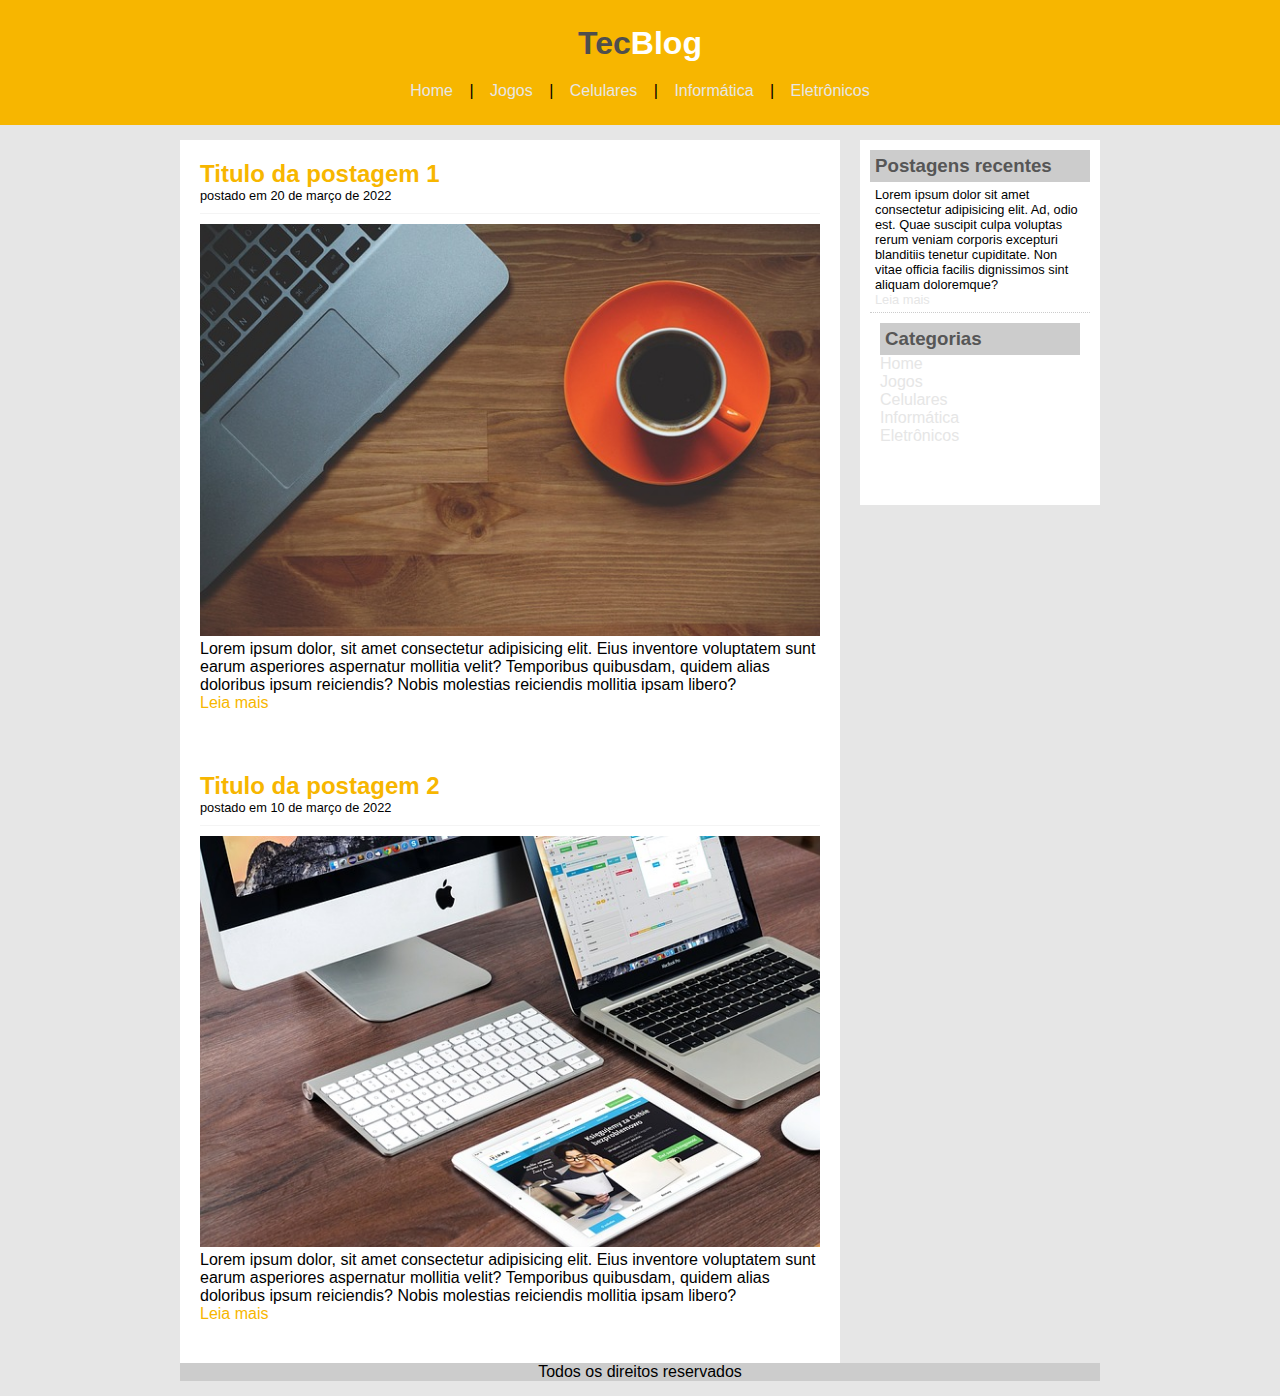
<file: cursoweb/tecblog/index.html>
<!DOCTYPE html>
<html lang="en">
<head>
    <meta charset="UTF-8">
    <meta name="viewport" content="width=device-width, initial-scale=1.0">
    <title>TecBlog wrfasqlokw</title>
    <link rel="stylesheet" href="estilo.css">
</head>
<body>
    <div id="cabeçalho">
        <div id="cabeçalho-logo">
            <h1>Tec<span class="branco">Blog</span></h1>
        </div>

        <div id="cabeçalho-menu">
            <a href="">Home</a> |
            <a href="">Jogos</a> |
            <a href="">Celulares</a> |
            <a href="">Informática</a> |
            <a href="">Eletrônicos</a>
        </div>
    </div>
    
    <div id="area-principal">
        <div id="area-postagens">
            <!--Abertura da Postagem-->
            <div class="postagem">
                <h2>Titulo da postagem 1</h2>
                <span class="data-postagem">postado em 20 de março de 2022</span>
                <img width="620px" src="imgs/imagem1.jpg" alt="">
                <p>Lorem ipsum dolor, sit amet consectetur adipisicing elit. Eius inventore voluptatem sunt earum asperiores aspernatur mollitia velit? Temporibus quibusdam, quidem alias doloribus ipsum reiciendis? Nobis molestias reiciendis mollitia ipsam libero?</p>
                <a id="fdp" href="">Leia mais</a>
            </div>
            <!--Fechadura da Postagem-->

            <!--Abertura da Postagem-->
            <div class="postagem">
                <h2>Titulo da postagem 2</h2>
                <span class="data-postagem">postado em 10 de março de 2022</span>
                <img width="620px" src="imgs/imagem2.jpg" alt="">
                <p>Lorem ipsum dolor, sit amet consectetur adipisicing elit. Eius inventore voluptatem sunt earum asperiores aspernatur mollitia velit? Temporibus quibusdam, quidem alias doloribus ipsum reiciendis? Nobis molestias reiciendis mollitia ipsam libero?</p>
                <a id="fdp" href="">Leia mais</a>
            </div>
            <!--Fechadura da Postagem-->





        </div>


        <div id="area-lateral">

            <div class="conteudo-lateral">
                <h3>Postagens recentes</h3>
                <div class="postagem-lateral">
                    <p>Lorem ipsum dolor sit amet consectetur adipisicing elit. Ad, odio est. Quae suscipit culpa voluptas rerum veniam corporis excepturi blanditiis tenetur cupiditate. Non vitae officia facilis dignissimos sint aliquam doloremque?</p>
                    <a href="">Leia mais</a>
                </div>

                <div class="conteudo-lateral">
                    <h3>Categorias</h3>
                    <a href="">Home</a><br>
                <a href="">Jogos</a><br>
                <a href="">Celulares</a><br>
                <a href="">Informática</a><br>
                <a href="">Eletrônicos</a><br>
                </div>
            
            </div>
        </div>

        <div id="rodape">
            Todos os direitos reservados
        </div>
    </div>
</body>
</html>
</file>
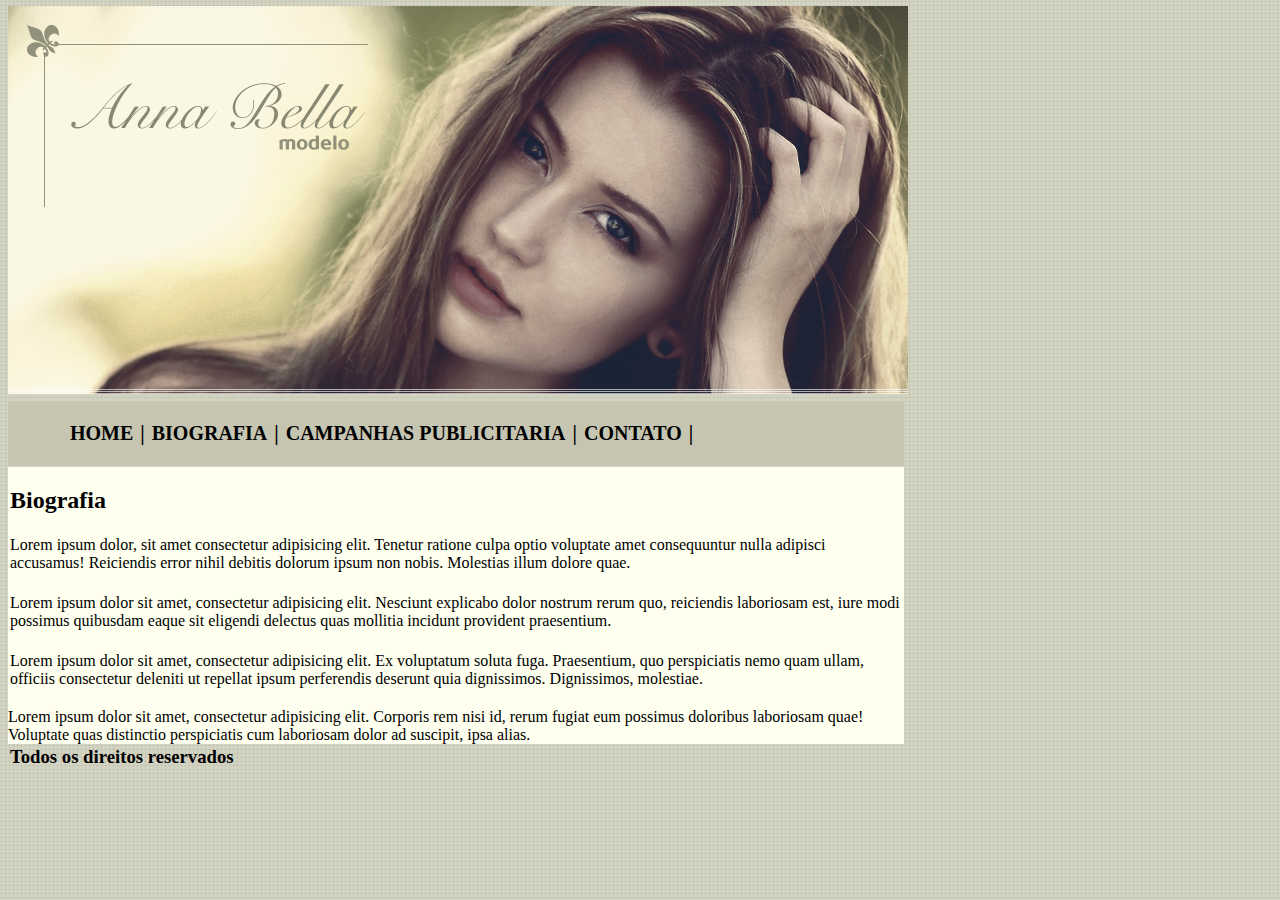
<file: cursoweb/css/bio.html>
<!DOCTYPE html>
<html lang="en">
<head>
    <meta charset="UTF-8">
    <meta name="viewport" content="width=device-width, initial-scale=1.0">
    <title>Biografia</title>
    <link rel="stylesheet" href="estilo.css">
</head>
    <body background="imgs/fundo.png">
<div id="capa">
            <img src="imgs/capa.png" alt="">
        <div class="header">
            <ul>
                <a href="home.html">HOME</a>  | 
                <a href="bio.html">BIOGRAFIA</a>  | 
                <a href="cp.html">CAMPANHAS PUBLICITARIA</a>  | 
                <a href="contato.html">CONTATO</a>  |
            </ul>
        </div>
    
        <div class="fundo-texto"><br>
            <h2 class="texto1">Biografia</h2><br>
            <p>Lorem ipsum dolor, sit amet consectetur adipisicing elit. Tenetur ratione culpa optio voluptate amet consequuntur nulla adipisci accusamus! Reiciendis error nihil debitis dolorum ipsum non nobis. Molestias illum dolore quae.</p> <br>
            <p>Lorem ipsum dolor sit amet, consectetur adipisicing elit. Nesciunt explicabo dolor nostrum rerum quo, reiciendis laboriosam est, iure modi possimus quibusdam eaque sit eligendi delectus quas mollitia incidunt provident praesentium.</p> <br>
            <p>Lorem ipsum dolor sit amet, consectetur adipisicing elit. Ex voluptatum soluta fuga. Praesentium, quo perspiciatis nemo quam ullam, officiis consectetur deleniti ut repellat ipsum perferendis deserunt quia dignissimos. Dignissimos, molestiae.</p><br>
            Lorem ipsum dolor sit amet, consectetur adipisicing elit. Corporis rem nisi id, rerum fugiat eum possimus doloribus laboriosam quae! Voluptate quas distinctio perspiciatis cum laboriosam dolor ad suscipit, ipsa alias.
        </div>
    <div>
        <h3>Todos os direitos reservados</h3>
    </div>
</div>
</body>
</html>
</file>
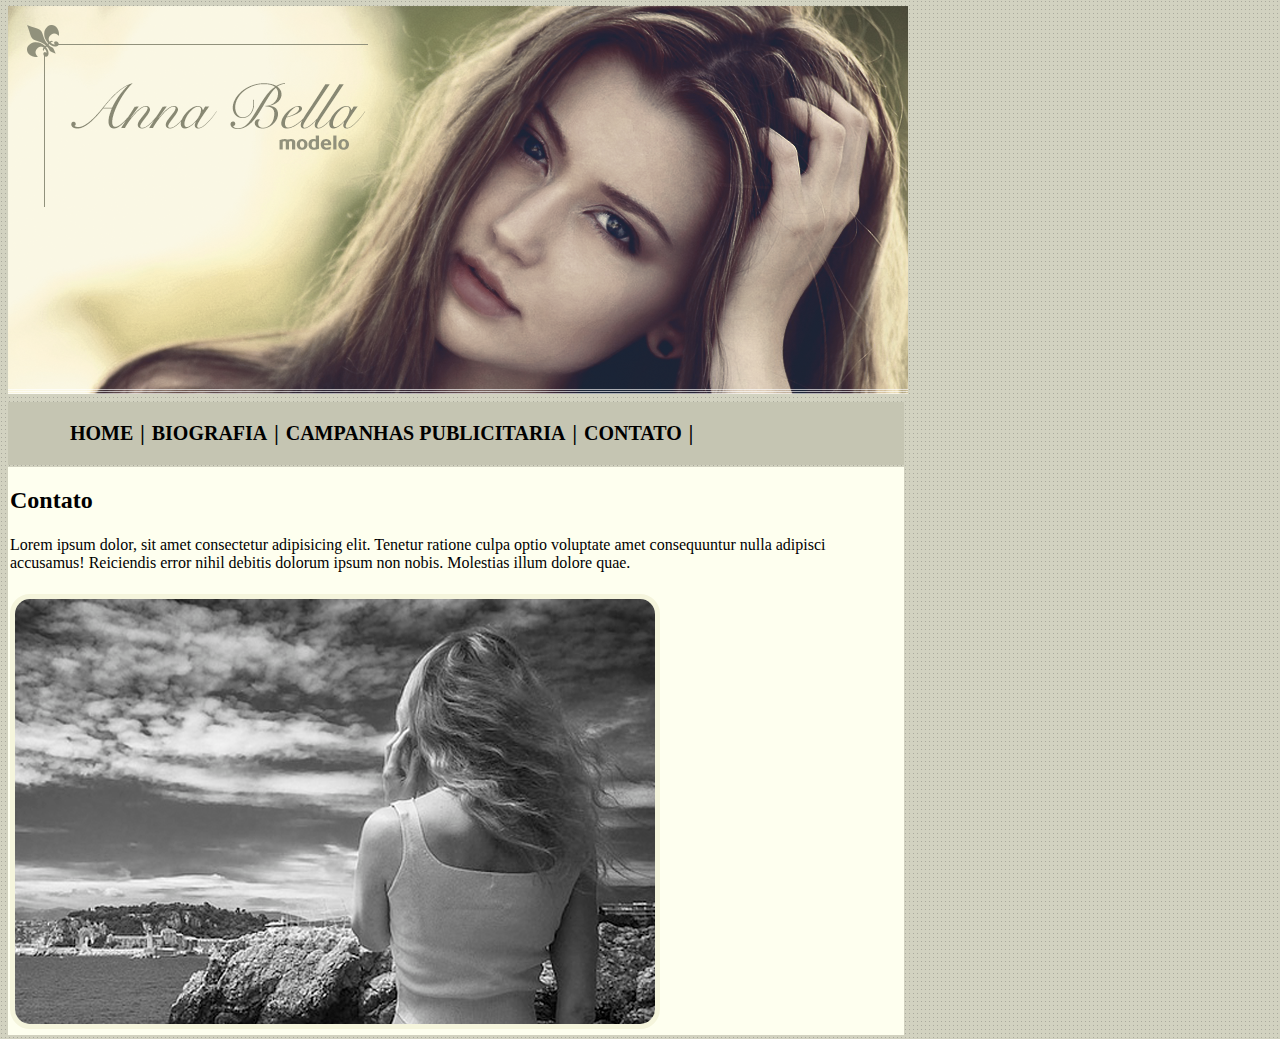
<file: cursoweb/css/contato.html>
<!DOCTYPE html>
<html lang="en">
<head>
    <meta charset="UTF-8">
    <meta name="viewport" content="width=device-width, initial-scale=1.0">
    <title>Contato</title>
    <link rel="stylesheet" href="estilo.css">
</head>
<body background="imgs/fundo.png">
<div id="capa">
        <img border="" src="imgs/capa.png" alt="">
    
    <div class="header">
        <ul>
            <a href="home.html">HOME</a>  | 
            <a href="bio.html">BIOGRAFIA</a>  | 
            <a href="cp.html">CAMPANHAS PUBLICITARIA</a>  | 
            <a href="contato.html">CONTATO</a>  |
        </ul>
    </div>

    <div class="fundo-texto"><br>
        <h2 class="texto1">Contato</h2><br>
        <p>Lorem ipsum dolor, sit amet consectetur adipisicing elit. Tenetur ratione culpa optio voluptate amet consequuntur nulla adipisci accusamus! Reiciendis error nihil debitis dolorum ipsum non nobis. Molestias illum dolore quae.</p> <br>
        <img class="img1" src="imgs/foto1.png" alt=""><br>
</div>
</body>
</html>
</file>
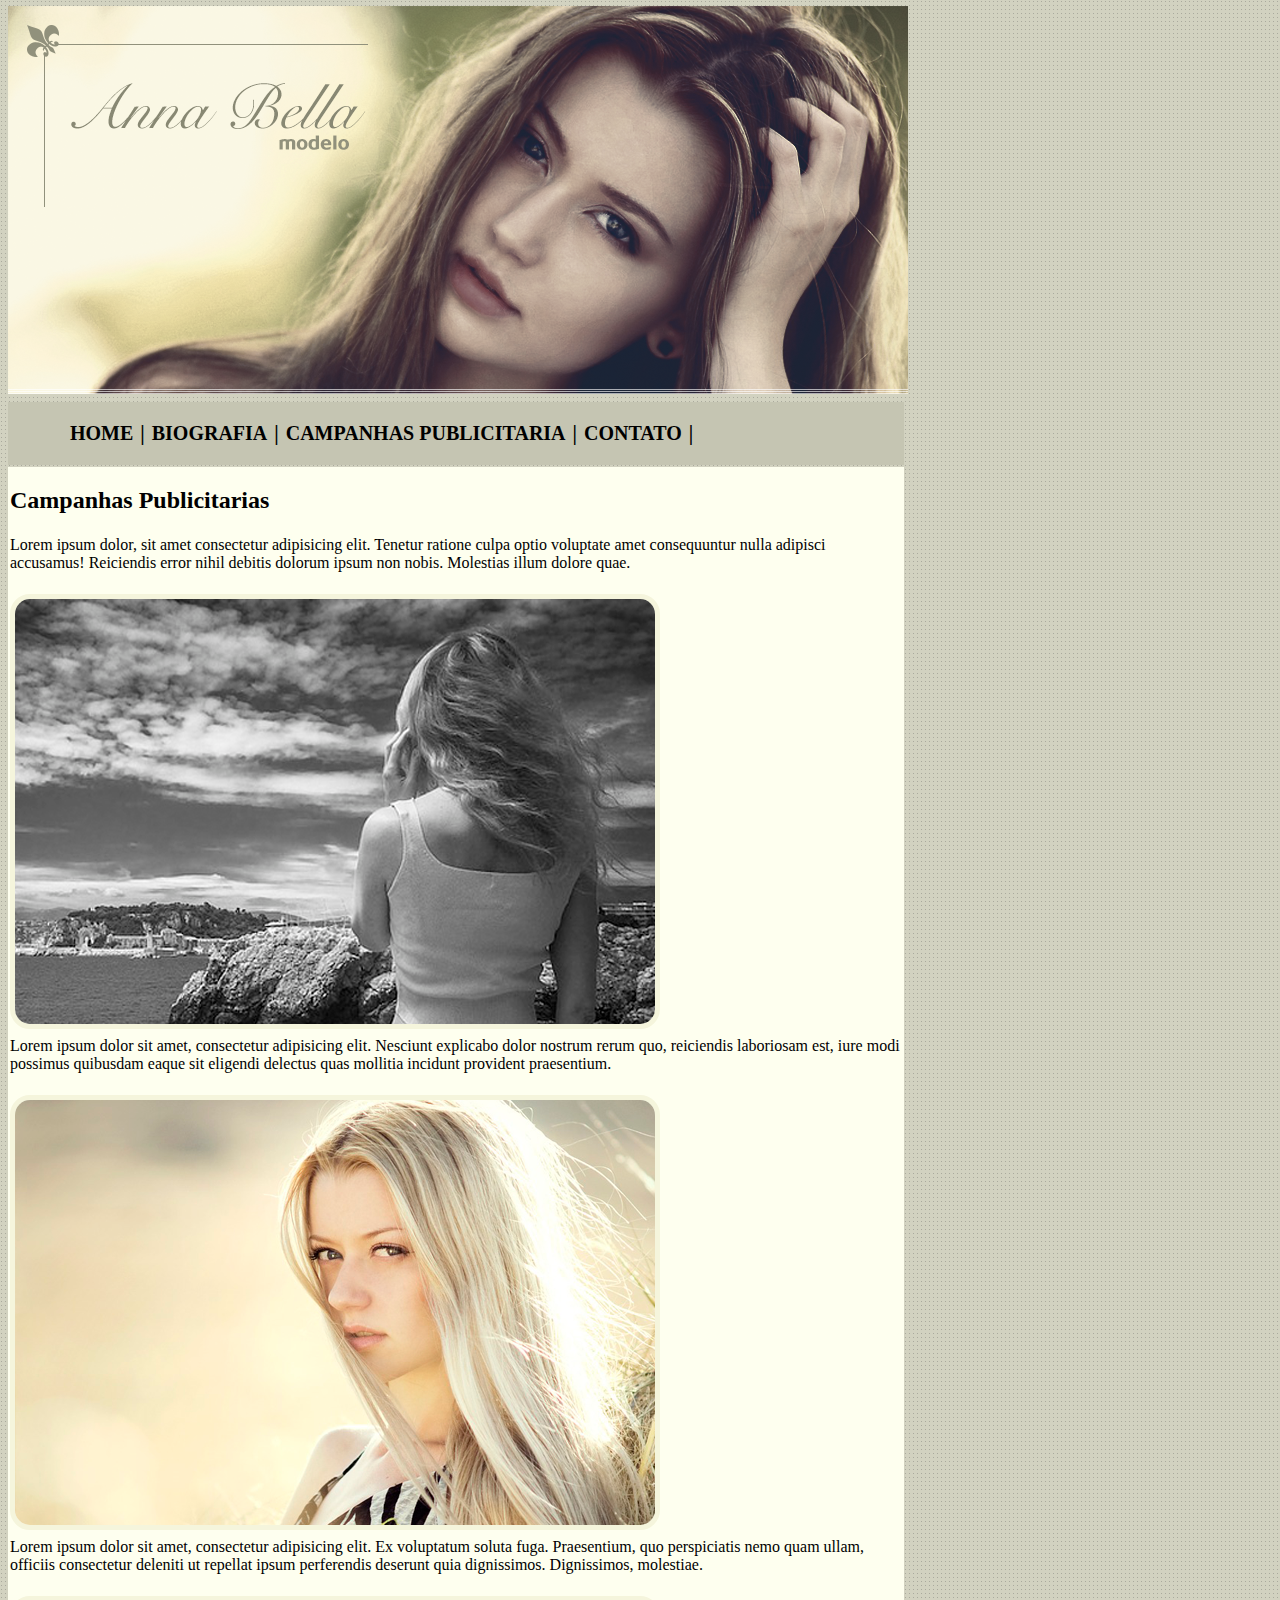
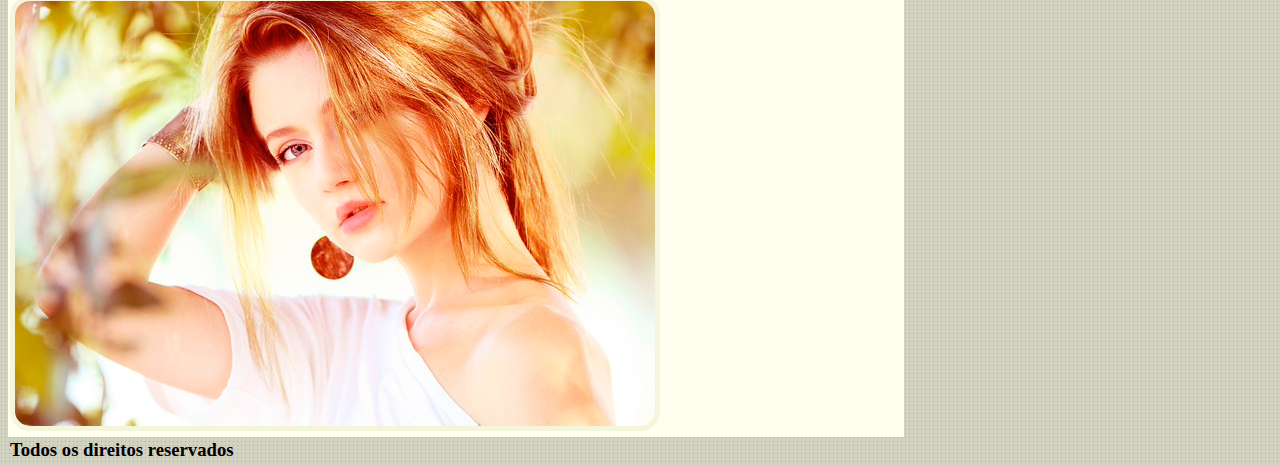
<file: cursoweb/css/cp.html>
<!DOCTYPE html>
<html lang="en">
<head>
    <meta charset="UTF-8">
    <meta name="viewport" content="width=device-width, initial-scale=1.0">
    <title>Campanhas Publicitarias</title>
    <link rel="stylesheet" href="estilo.css">
</head>
<body background="imgs/fundo.png">
<div id="capa">
        <img border="" src="imgs/capa.png" alt="">
    
    <div class="header">
        <ul>
            <a href="home.html">HOME</a>  | 
            <a href="bio.html">BIOGRAFIA</a>  | 
            <a href="cp.html">CAMPANHAS PUBLICITARIA</a>  | 
            <a href="contato.html">CONTATO</a>  |
        </ul>
    </div>

    <div class="fundo-texto"><br>
        <h2 class="texto1">Campanhas Publicitarias</h2><br>
        <p>Lorem ipsum dolor, sit amet consectetur adipisicing elit. Tenetur ratione culpa optio voluptate amet consequuntur nulla adipisci accusamus! Reiciendis error nihil debitis dolorum ipsum non nobis. Molestias illum dolore quae.</p> <br>
        <img class="img1" src="imgs/foto1.png" alt=""><br>
        <p>Lorem ipsum dolor sit amet, consectetur adipisicing elit. Nesciunt explicabo dolor nostrum rerum quo, reiciendis laboriosam est, iure modi possimus quibusdam eaque sit eligendi delectus quas mollitia incidunt provident praesentium.</p> <br>
        <img class="img1" src="imgs/foto2.png" alt=""><br>
        <p>Lorem ipsum dolor sit amet, consectetur adipisicing elit. Ex voluptatum soluta fuga. Praesentium, quo perspiciatis nemo quam ullam, officiis consectetur deleniti ut repellat ipsum perferendis deserunt quia dignissimos. Dignissimos, molestiae.</p><br>
        <img class="img1" src="imgs/foto3.png" alt="">
    </div>
    <div>
    <h3>Todos os direitos reservados</h3>
    </div>

</div>
</body>
</html>
</file>
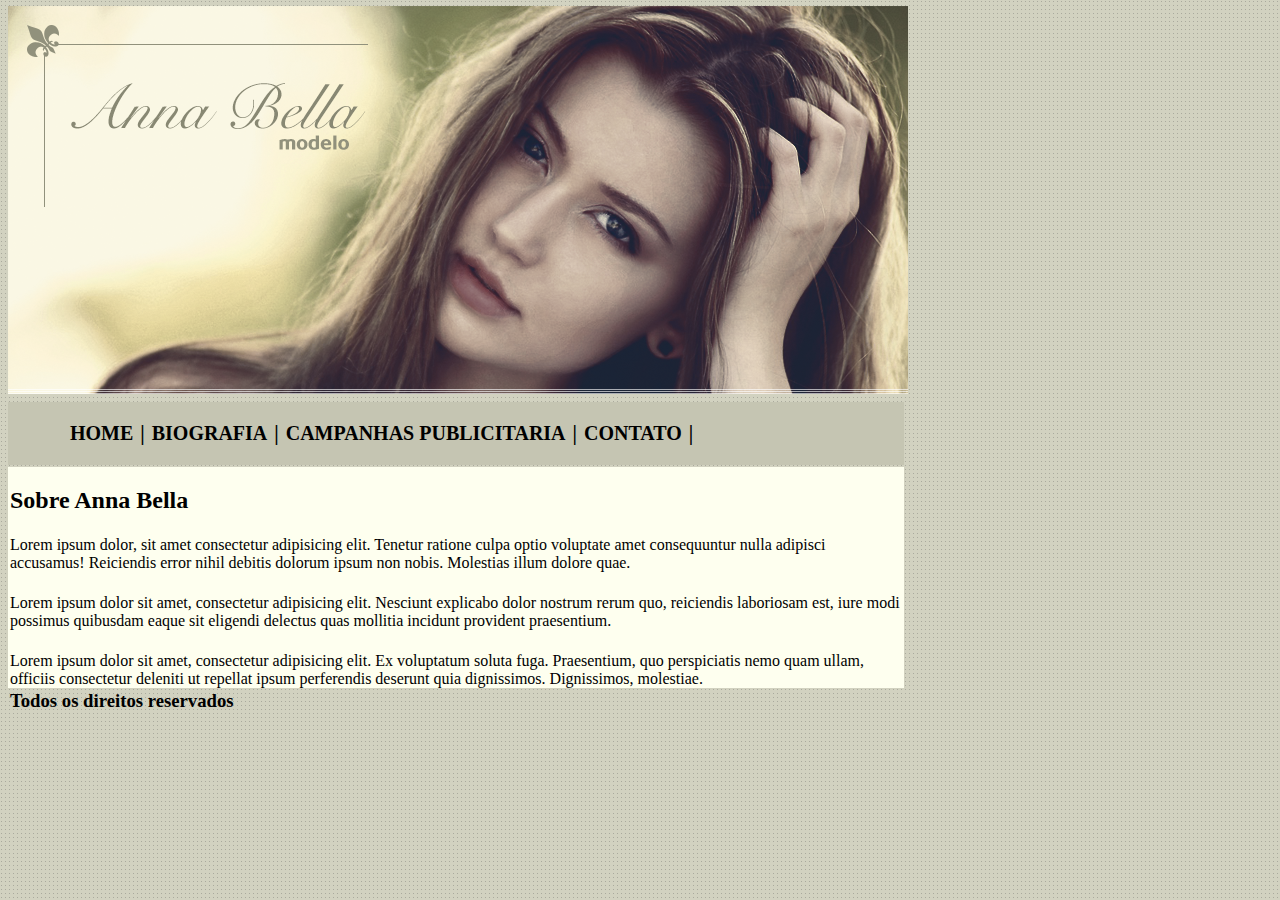
<file: cursoweb/css/home.html>
<!DOCTYPE html>
<html lang="pt-br">
<head>
    <meta charset="UTF-8">
    <meta name="viewport" content="width=device-width, initial-scale=1.0">
    <link rel="stylesheet" href="estilo.css">
    <title>Anna bela modelo</title>
</head>
<body background="imgs/fundo.png">
<div id="capa">
        <img src="imgs/capa.png" alt="">
    
    <div class="header">
        <ul>
            <a href="">HOME</a>  | 
            <a href="bio.html">BIOGRAFIA</a>  | 
            <a href="cp.html">CAMPANHAS PUBLICITARIA</a>  | 
            <a href="contato.html">CONTATO</a>  |
        </ul>
    </div>

    <div class="fundo-texto"><br>
        <h2 class="texto1">Sobre Anna Bella</h2><br>
        <p>Lorem ipsum dolor, sit amet consectetur adipisicing elit. Tenetur ratione culpa optio voluptate amet consequuntur nulla adipisci accusamus! Reiciendis error nihil debitis dolorum ipsum non nobis. Molestias illum dolore quae.</p> <br>
        <p>Lorem ipsum dolor sit amet, consectetur adipisicing elit. Nesciunt explicabo dolor nostrum rerum quo, reiciendis laboriosam est, iure modi possimus quibusdam eaque sit eligendi delectus quas mollitia incidunt provident praesentium.</p> <br>
        <p>Lorem ipsum dolor sit amet, consectetur adipisicing elit. Ex voluptatum soluta fuga. Praesentium, quo perspiciatis nemo quam ullam, officiis consectetur deleniti ut repellat ipsum perferendis deserunt quia dignissimos. Dignissimos, molestiae.</p>
    </div>
    <div>
    <h3>Todos os direitos reservados</h3>
    </div>
</div>

</body>
</html>
</file>
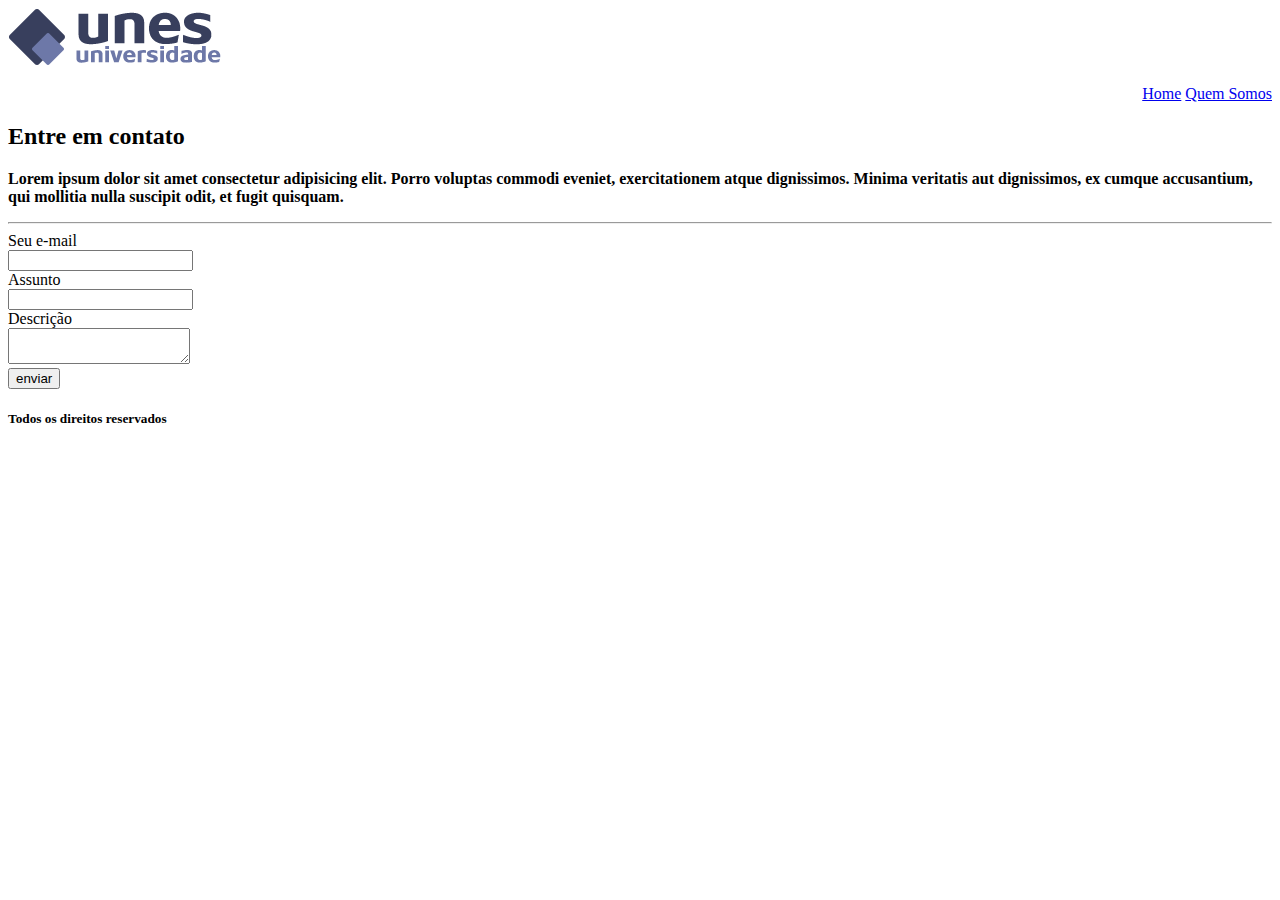
<file: cursoweb/html/contato.html>
<!DOCTYPE html>
<html lang="pt-br">
<head>
    <meta charset="UTF-8">
    <meta name="viewport" content="width=device-width, initial-scale=1.0">
    <title>UNES - Contato</title>
</head>
<body>
    <header>
        <img src="img/logo.png" alt="">
        <ul align="right">
            <a href="home2.html">Home</a>
            <a href="quem_somos.html">Quem Somos</a>
        </ul>
    </header>

    <content>
        <h2>Entre em contato</h2>
        <p><strong>Lorem ipsum dolor sit amet consectetur adipisicing elit. Porro voluptas commodi eveniet, exercitationem atque dignissimos. Minima veritatis aut dignissimos, ex cumque accusantium, qui mollitia nulla suscipit odit, et fugit quisquam.</strong></p>
        <hr>

        <form>
            Seu e-mail <br>
            <input type="text" name="email"> <br>
            Assunto <br>
            <input type="text" name="assunto"> <br>
            Descrição <br>
            <textarea></textarea><br>
            <input type="submit" value="enviar">
        </form>

        <h5>Todos os direitos reservados</h5>

    </content>



    <footer>


    </footer>
</body>
</html>
</file>
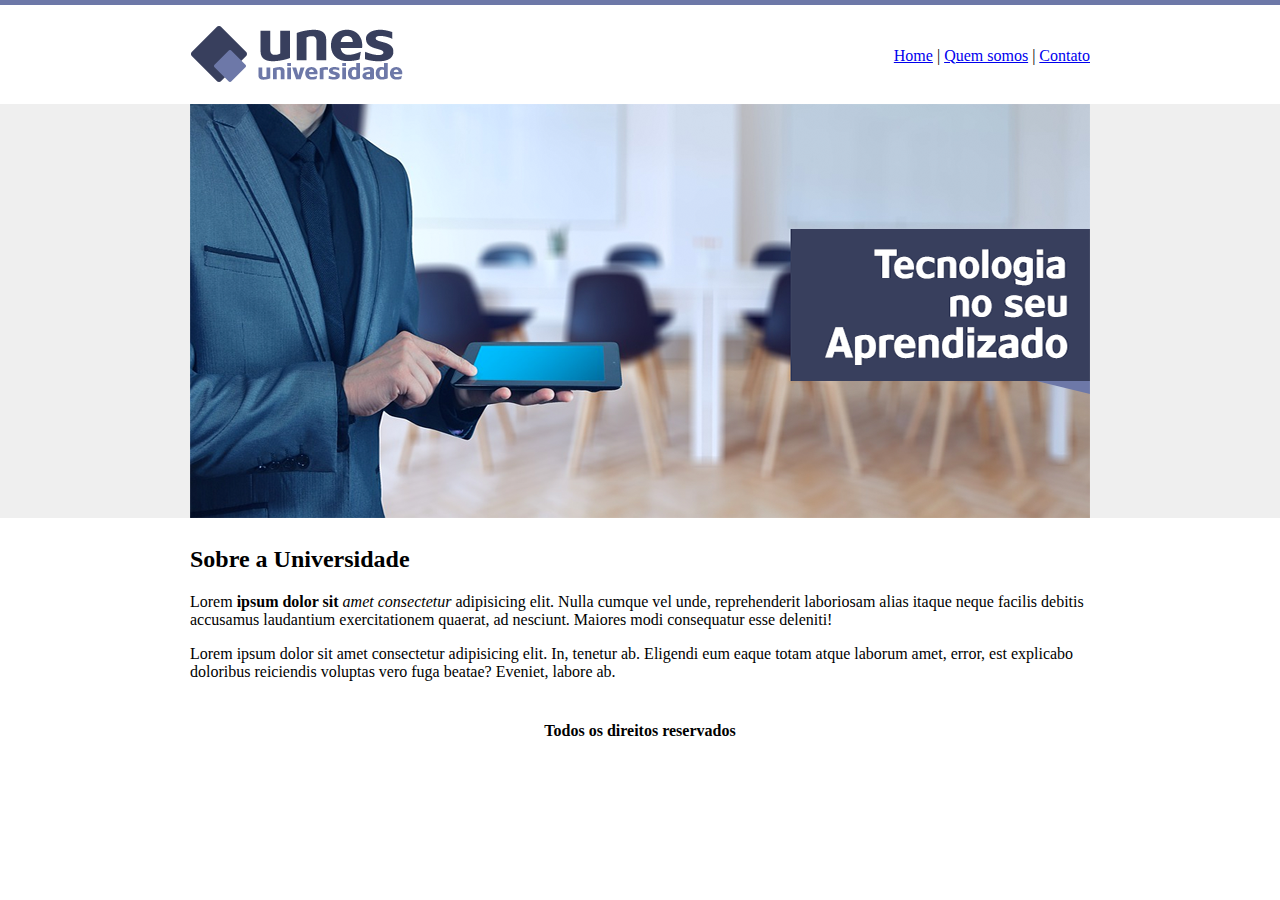
<file: cursoweb/html/home2.html>
<!DOCTYPE html>
<html lang="en">
<head>
    <meta charset="UTF-8">
    <meta name="viewport" content="width=device-width, initial-scale=1.0">
    <title>Document</title>
</head>
<body background="img/fundo.png">
    <table border="0" width="900" align="center">

        <tr>
            <td height="89"><img src="img/logo.png" alt=""></td>
            <td align="right">
                <a href="home2.html">Home</a> |
                <a href="quem_somos.html">Quem somos</a> |
                <a href="contato.html">Contato</a>
            </td>
        </tr>

        <tr>
            <td colspan="2"><img src="img/capa.png" alt=""></td>
        </tr>

            <tr>
                <td colspan="2">
                    <h2>Sobre a Universidade</h2>
                    <p>Lorem <strong>ipsum dolor sit</strong> <em>amet consectetur</em> adipisicing elit. Nulla cumque vel unde, reprehenderit laboriosam alias itaque neque facilis debitis accusamus laudantium exercitationem quaerat, ad nesciunt. Maiores modi consequatur esse deleniti!</p>
                    <p>Lorem ipsum dolor sit amet consectetur adipisicing elit. In, tenetur ab. Eligendi eum eaque totam atque laborum amet, error, est explicabo doloribus reiciendis voluptas vero fuga beatae? Eveniet, labore ab.</p>
                </td>
            </tr>

            <tr>
                <td colspan="2" align="center">
                    <h4>Todos os direitos reservados</h4>
                </td>
            </tr>
    </table>
</body>
</html>
</file>
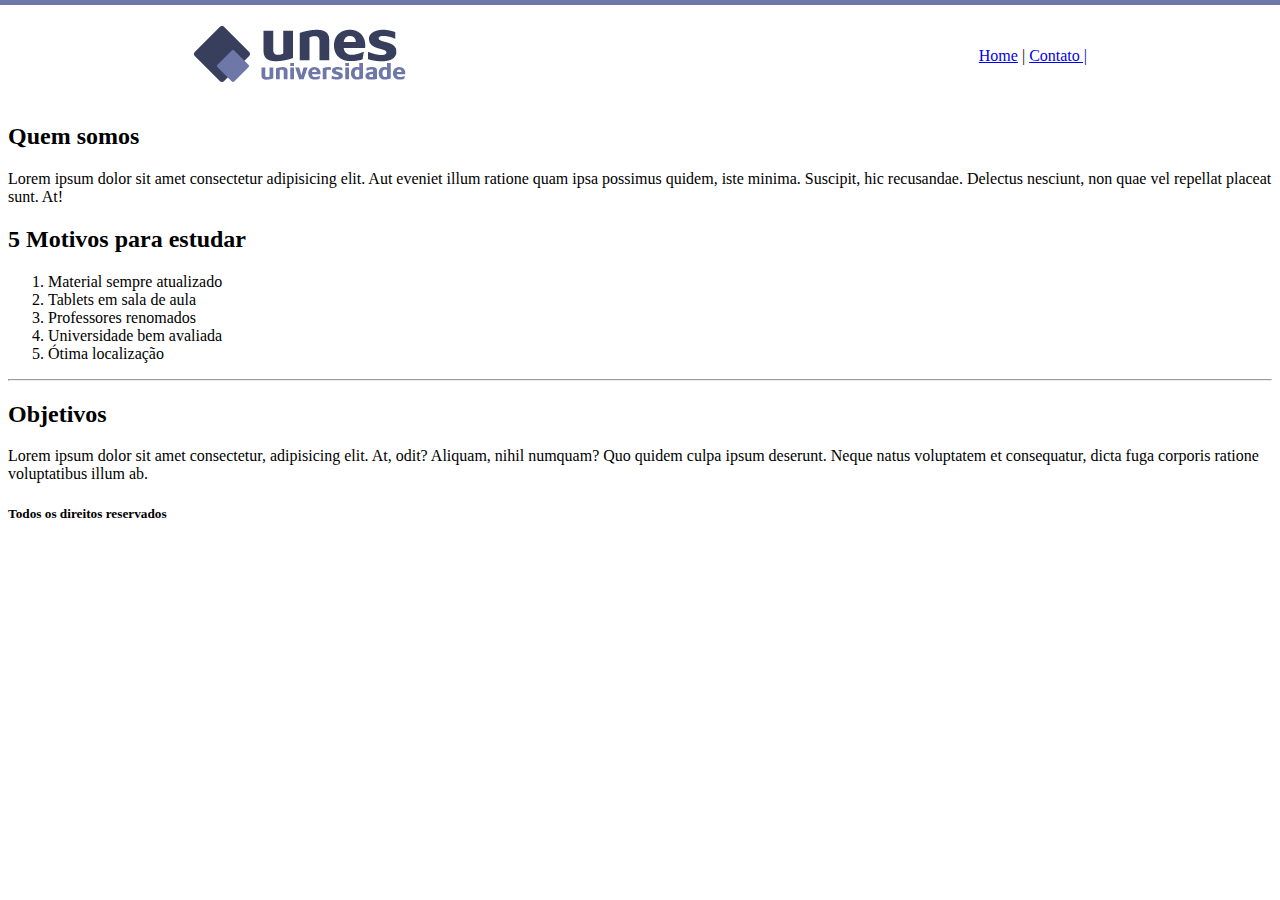
<file: cursoweb/html/quem_somos.html>
<!DOCTYPE html>
<html lang="pt-br">
<head>
    <meta charset="UTF-8">
    <meta name="viewport" content="width=device-width, initial-scale=1.0">
    <title>Quem somos</title>
</head>
<body background="img/fundo2.png">
    <header>
        <table width="900" align="center">
                <tr><td height="89">
                    <img src="img/logo.png" alt=""></td>
                    
                    <td align="right"><a href="home2.html">Home</a> |
                        <a href="contato.html">Contato |</a></td>
                </tr>
        </table></ul>
    </header>

    <Container>

        <h2>Quem somos</h2>
        <p>Lorem ipsum dolor sit amet consectetur adipisicing elit. Aut eveniet illum ratione quam ipsa possimus quidem, iste minima. Suscipit, hic recusandae. Delectus nesciunt, non quae vel repellat placeat sunt. At!</p>

        <h2>5 Motivos para estudar</h2>
        <ol>
            <li>Material sempre atualizado</li>
            <li>Tablets em sala de aula</li>
            <li>Professores renomados</li>
            <li>Universidade bem avaliada</li>
            <li>Ótima localização</li>
        </ol>
        <hr>
        <h2>Objetivos</h2>
        <p>Lorem ipsum dolor sit amet consectetur, adipisicing elit. At, odit? Aliquam, nihil numquam? Quo quidem culpa ipsum deserunt. Neque natus voluptatem et consequatur, dicta fuga corporis ratione voluptatibus illum ab.</p>


        <h5>Todos os direitos reservados</h5>


    </Container>
</body>
</html>
</file>
<file: cursoweb/tecblog/estilo.css>
* {
    margin: 0;
    padding: 0;
 }

 body {
    font-size: 1em;
   font-family: sans-serif;
   background: #e6e6e6
 }

 #cabeçalho {
    background-color: #f7b600;
    padding: 15px;
    text-align: center;
 }

 #cabeçalho-logo, #cabeçalho-menu {
    padding: 10px;
 }

 h1 {
    color: #4e4e4e;
    font: 2.5em;
 }

 h2 {
    color: #f7b600;
 }

 h3 {
    color: #565656;
    background: #CCC;
    padding: 5px;
 }

 .data-postagem {
    font-size: 0.8em;
    border-bottom: 1px solid #f4f4f4;
    padding-bottom: 10px;
    margin-bottom: 10px;
    display: block;
 }

 .branco {
    color: #fff;
 }

 /*Menu*/

 a {
    text-decoration: none;
 }

#fdp {
    color: #f7b600;
}

 a:hover {
    text-decoration: underline;
 }

 #cabeçalho a:link , a:visited {
    color: #e6e6e6;
    padding: 8px 12px;
    text-decoration: none;
 }

 #cabeçalho a:hover {
    color: #f7b600;
    background-color: #e6e6e6;
 }

  #area-principal {
    width: 920px;
    margin: 0 auto;
    padding: 15px;
 }

 #area-postagens {
    background: white;
    width: 660px;
    float: left;
 }

 .postagem {
    padding: 20px;
    margin-bottom: 20px;
    background: white;
 }

.conteudo-lateral {
    background: white;
    padding: 10px;
    margin-bottom: 20px;
}

 #area-lateral {
    background: white;
    width: 240px;
    float: right;
 }

.postagem-lateral {
    font-size: 0.8em;
    padding: 5px;
    border-bottom: 1px dotted #CCC;
}

 #rodape {
    clear: both;
    text-align: center;
    background: #ccc;
 }
</file>
<file: cursoweb/css/estilo.css>
* {
    margin: 2px;
 }

.header {
    align-items: center;
    font-size: 20px;
    font-weight: bold;
    background-color: #c5c5b2;
    padding: 18px;
}

.fundo-texto {
    background-color:rgb(254, 255, 239) ;
}

.img1 {
    border-radius: 20px;
    border: 5px solid beige;
}

a {
    color: black;
    text-decoration: none;
}

#capa {
    width: 900px;
}
</file>
